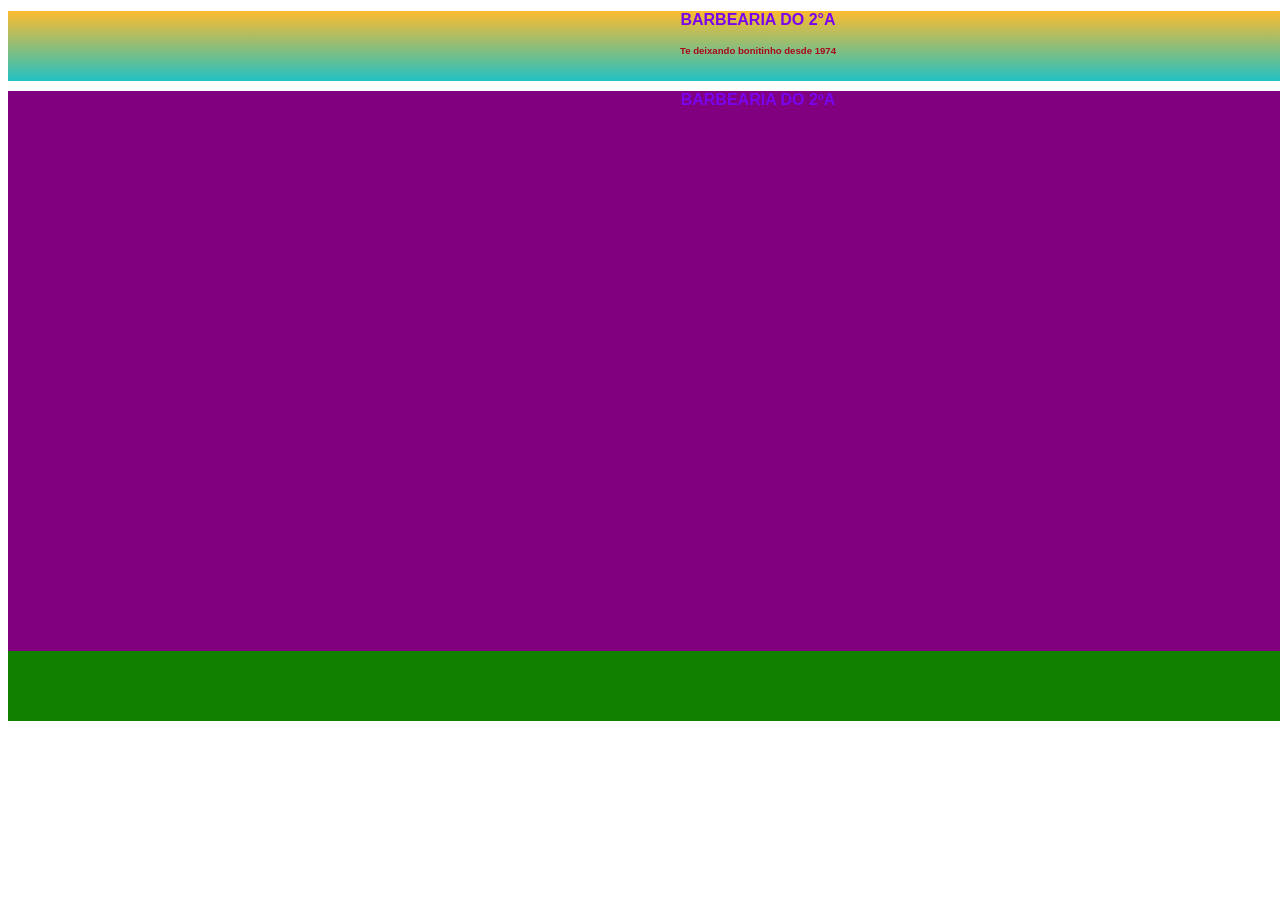
<file: barbearia/barbearia.html>
<!DOCTYPE html>
<html lang="en">

<head>
    <meta charset="UTF-8">
    <meta name="viewport" content="width=device-width, initial-scale=1.0">
    <title>Document</title>
    <style>
        body {
            width: 1500px;
            height: 700px;
        }

        header {
            background: #22C1C3;
            background: linear-gradient(0deg, rgba(34, 193, 195, 1) 0%, rgba(253, 187, 45, 1) 100%);
            width: 100%;
            height: 10%;
        }

        h1 {
            color: rgb(121, 5, 236);
            font-family: arial;
            font-size: 100%;
            font-weight: bold;
            text-align: center;
        }

        h5 {
            color: rgb(168, 8, 29);
            font-family: arial;
            font-size: 60%;
            font-weight: bold;
            text-align: center;
        }

        main {
            background-color: purple;
            width: 100%;
            height: 80%;
        }

        footer {
            background-color: rgb(17, 128, 0);
            width: 100%;
            height: 10%;
        }
        .fotoHome{
            background-image: url("https://www.ohmygoodness.com/reserved/cards/202004100603170.barber.gif");
            width: 100%;
            height:100%;
            background-repeat: no-repeat;
            margin-left: 50%;
        }
    </style>
</head>

<body>
    <header>
        <h1>BARBEARIA DO 2°A</h1>
        <h5>Te deixando bonitinho desde 1974</h5>
    </header>
    <main>
        <div class="conteudo">
            <h1>BARBEARIA DO 2ºA</h1>
        </div>
        <div class="fotoHome"></div>
    </main>
    <footer>

    </footer>
</body>

</html>
</file>
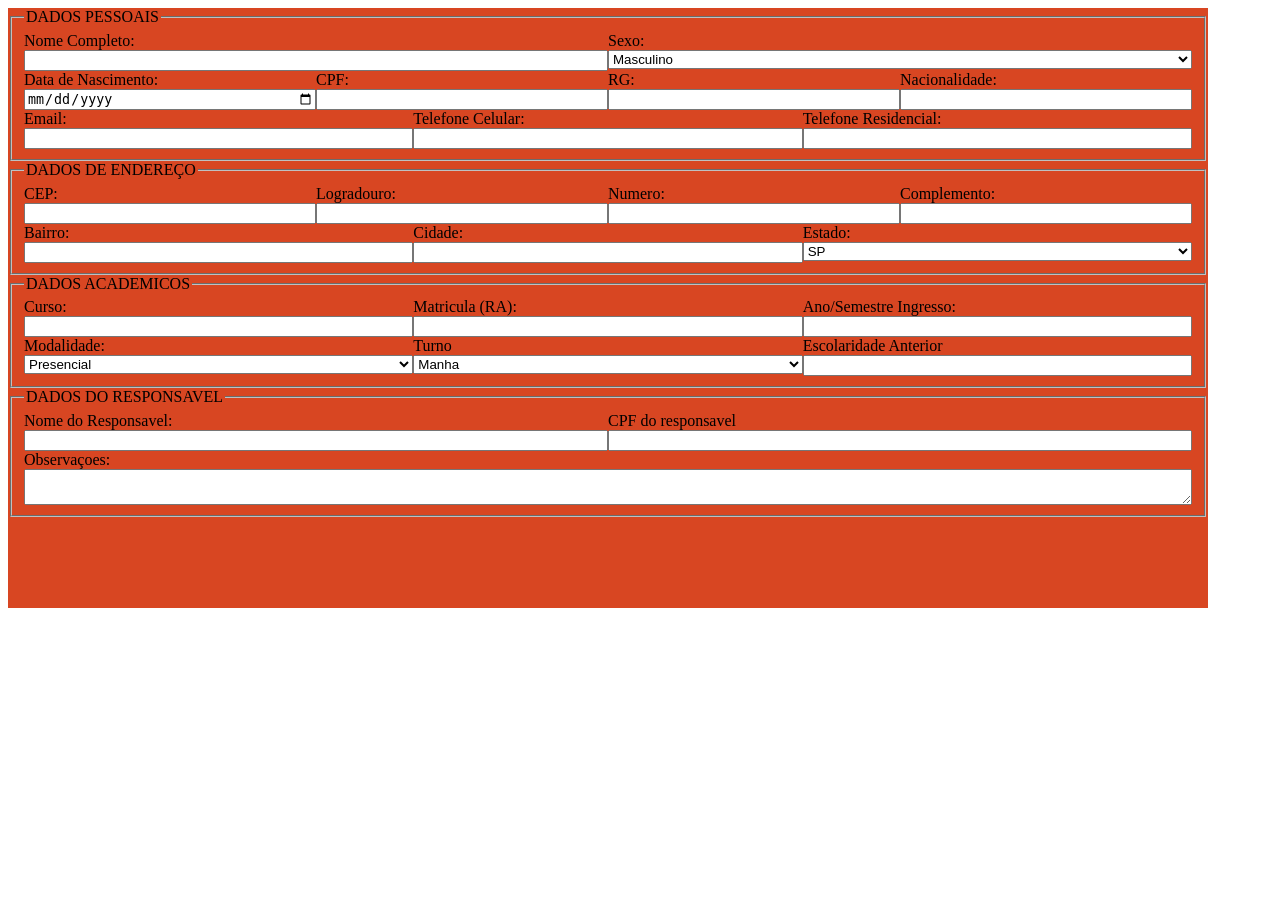
<file: sistema/formulario.html>
<!DOCTYPE html>
<html lang="en">
<head>
    <meta charset="UTF-8">
    <meta name="viewport" content="width=device-width, initial-scale=1.0">
    <title>Document</title>
    <style>
      .site{
        width:1200px;
        height:600px;
        background-color: rgb(216, 70, 34);
      }
      .linha1{
        flex-direction:row;
        display: flex;
      }
      .linha2{
        flex-direction:row;
        display: flex;
      }
      .linha3{
        flex-direction:row;
        display: flex;
      }
      .linha4{
        flex-direction:row;
        display: flex;
      }
      .linha5{
        flex-direction:row;
        display: flex;
      }
      .linha6{
        flex-direction:row;
        display: flex;
      }
      .linha7{
        flex-direction:row;
        display: flex;
      }
      .linha8{
        flex-direction:row;
        display: flex;
      }
      .linha9{
        flex-direction:row;
        display: flex;
      }
      label{
        display: flex;
        flex-direction: column ;
        flex: 1;
       
      }
    </style>
</head>
<body>
    <div class="site">
        <fieldset>
          <legend>DADOS PESSOAIS</legend>
        <div class="linha1">
          <label>Nome Completo:<input type="text"></label>
          <label>Sexo:
            <select>
                <option>Masculino</option>
                <option>Feminino</option>
                <option>Outros</option>
            </select>
            </label>
        </div>
        <div class="linha2">
          <label>Data de Nascimento:<input type="date"></label>
          <label>CPF:<input type="text"></label>
          <label>RG:<input type="text"></label>
          <label>Nacionalidade:<input type="text"></label>
        </div>
        <div class="linha3">
          <label>Email:<input type="email"></label>
          <label>Telefone Celular:<input type="number"></label>
          <label>Telefone Residencial:<input type="number"></label>
        </div>
        </fieldset>
        <fieldset>
          <legend>DADOS DE ENDEREÇO</legend>
        <div class="linha4">
          <label>CEP:<input type="number"></label>
          <label>Logradouro:<input type="text"></label>
          <label>Numero:<input type="number"></label>
          <label>Complemento:<input type="text"></label>
        </div>
        <div class="linha5">
          <label>Bairro:<input type="text"></label>
          <label>Cidade:<input type="text"></label>
          <label>Estado:<select>
              <option>SP</option>
            </select></label>
        </div>
        </fieldset>
        <fieldset>
          <legend>DADOS ACADEMICOS</legend>
        <div class="linha6">
          <label>Curso:<input type="text"></label>
          <label>Matricula (RA):<input type="number"></label>
          <label>Ano/Semestre Ingresso:<input type="text"></label>
        </div>
        <div class="linha7">
          <label>Modalidade:<select>
              <option>Presencial</option>
            </select></label>
          <label>Turno<select>
              <option>Manha</option>
            </select></label>
          <label>Escolaridade Anterior<input type="text"></label>
        </div>
        </fieldset>
        <fieldset>
          <legend>DADOS DO RESPONSAVEL</legend>
        <div class="linha8">
          <label>Nome do Responsavel:<input type="text"></label>
          <label>CPF do responsavel<input type="text"></label>
        </div>
        <div class="linha9">
          <label>Observaçoes:<textarea></textarea></label>
        </div>
        </fieldset>
    </div>
</body>
</html>
</html>
</file>
